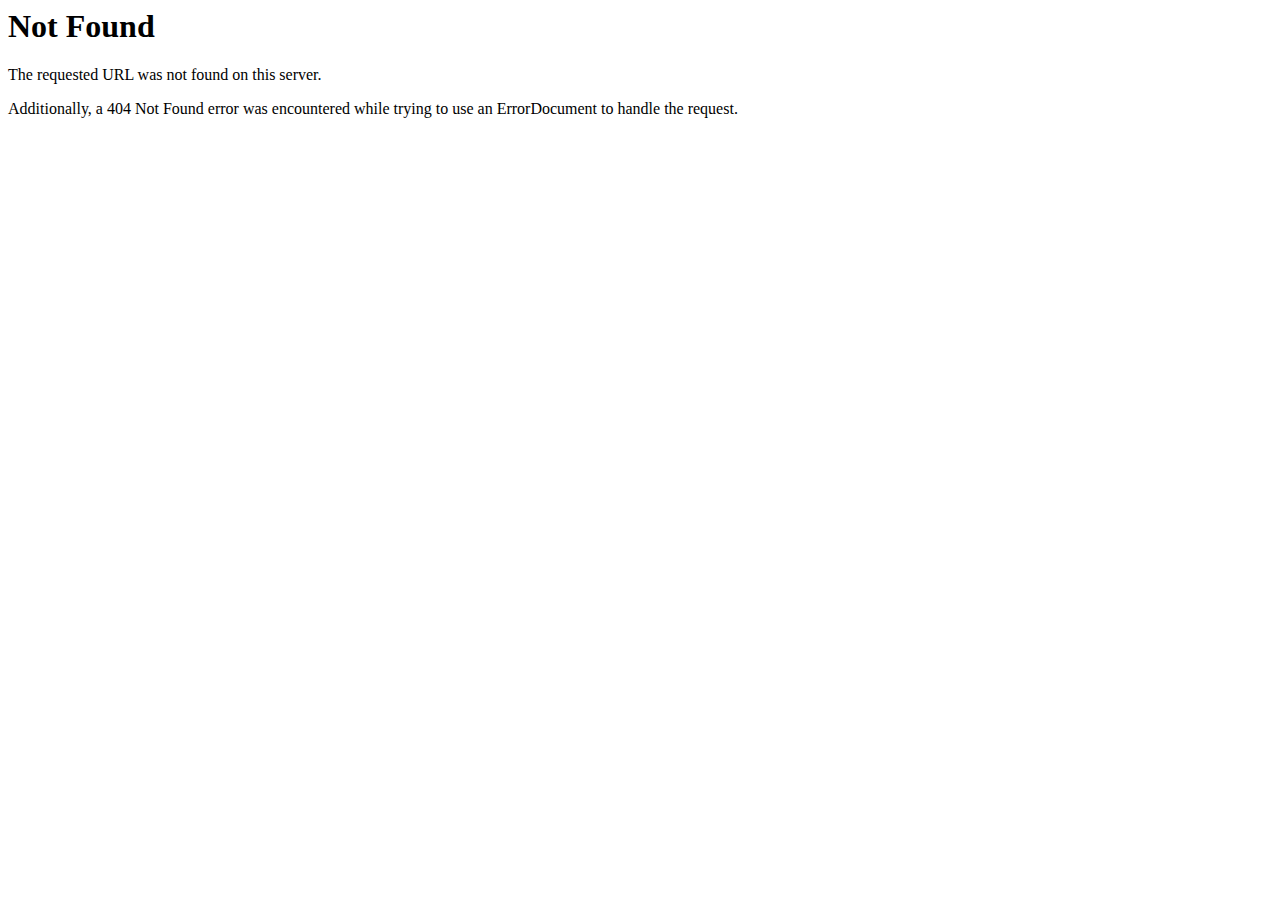
<file: axaogc7.html>
<!DOCTYPE HTML PUBLIC "-//IETF//DTD HTML 2.0//EN">
<html><head>
<title>404 Not Found</title>
</head><body>
<h1>Not Found</h1>
<p>The requested URL was not found on this server.</p>
<p>Additionally, a 404 Not Found
error was encountered while trying to use an ErrorDocument to handle the request.</p>
</body></html>
</file>
